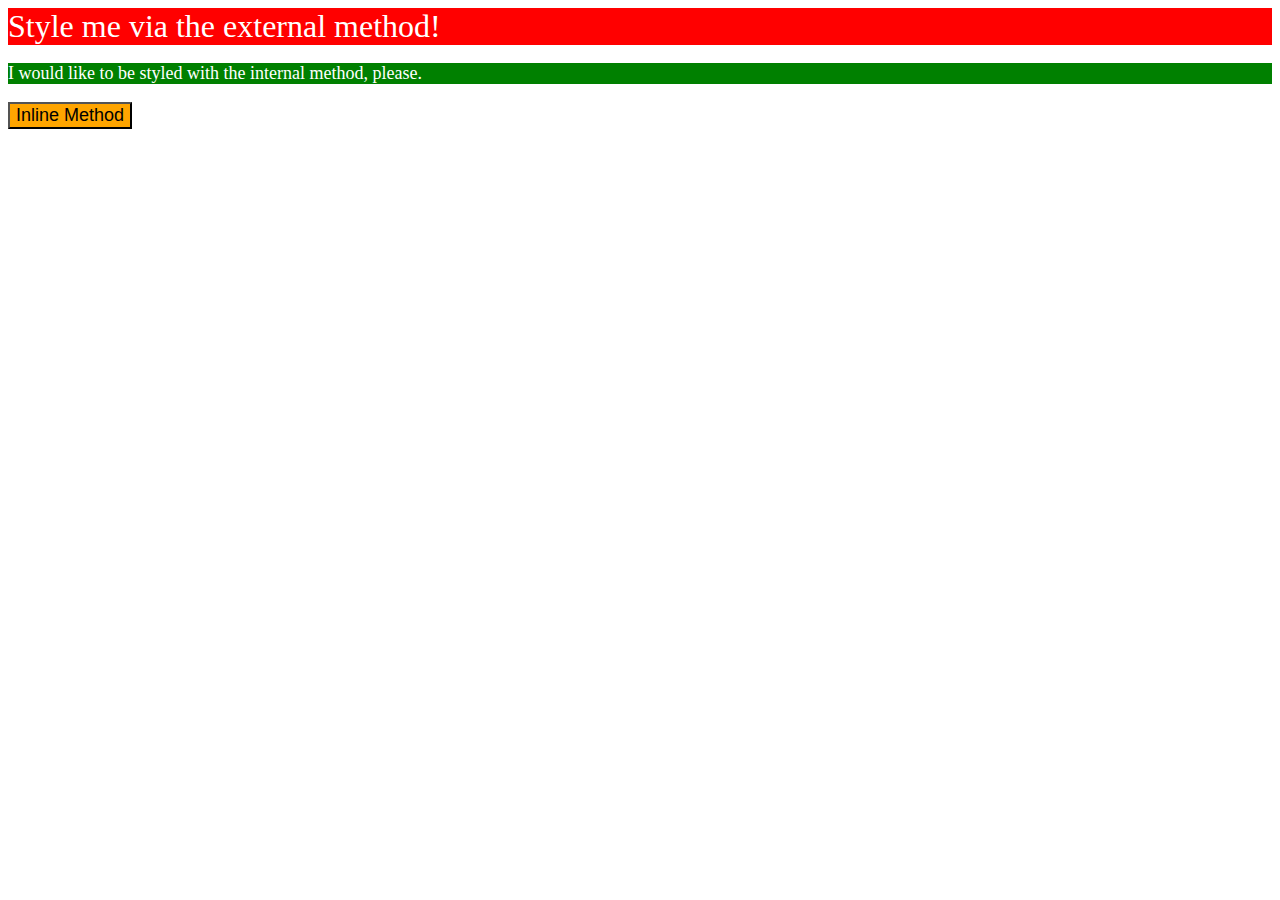
<file: foundations/01-css-methods/index.html>
<!DOCTYPE html>
<html lang="en">
  <head>
    <meta charset="UTF-8">
    <meta http-equiv="X-UA-Compatible" content="IE=edge">
    <meta name="viewport" content="width=device-width, initial-scale=1.0">
    <title>Methods for Adding CSS</title>
    <link rel="stylesheet" href="styles.css" />
    <style type="text/css">
      p{
        background-color: green;
        color: white;
        font-size: 18px;
      }
    </style>
  </head>
  <body>
    <div>Style me via the external method!</div>
    <p>I would like to be styled with the internal method, please.</p>
    <button style="background-color: orange; font-size: 18px;">Inline Method</button>
  </body>
</html>
</file>
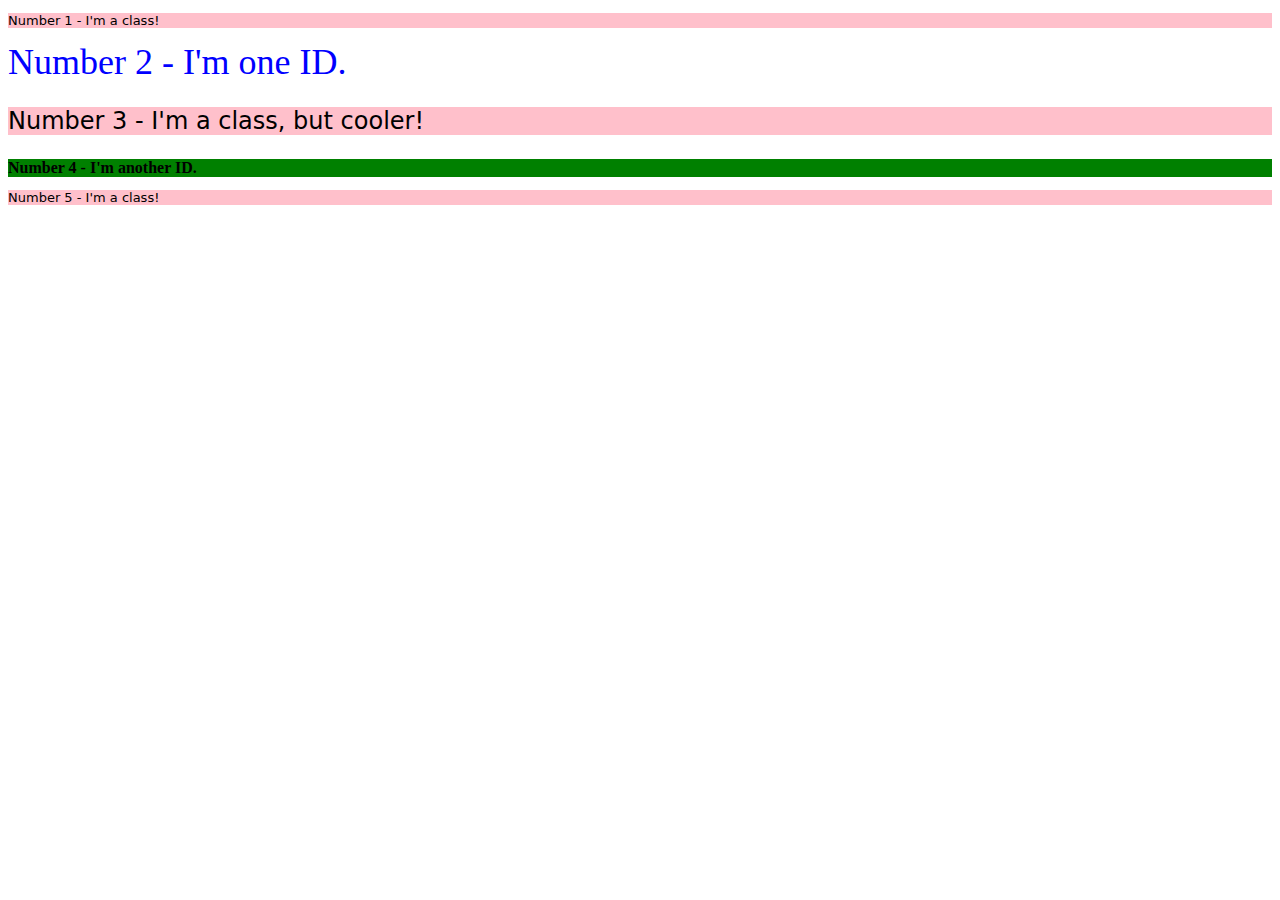
<file: foundations/02-class-id-selectors/index.html>
<!DOCTYPE html>
<html lang="en">
  <head>
    <meta charset="UTF-8">
    <meta http-equiv="X-UA-Compatible" content="IE=edge">
    <meta name="viewport" content="width=device-width, initial-scale=1.0">
    <title>Class and ID Selectors</title>
    <link rel="stylesheet" href="style.css">
  </head>
  <body>
    <p class = "oddp">Number 1 - I'm a class!</p>
    <div id = "second">Number 2 - I'm one ID.</div>
    <p class = "oddp" id ="third"> Number 3 - I'm a class, but cooler!</p>
    <div id = "fourth">Number 4 - I'm another ID.</div>
    <p class ="oddp">Number 5 - I'm a class!</p>
  </body>
</html>
</file>
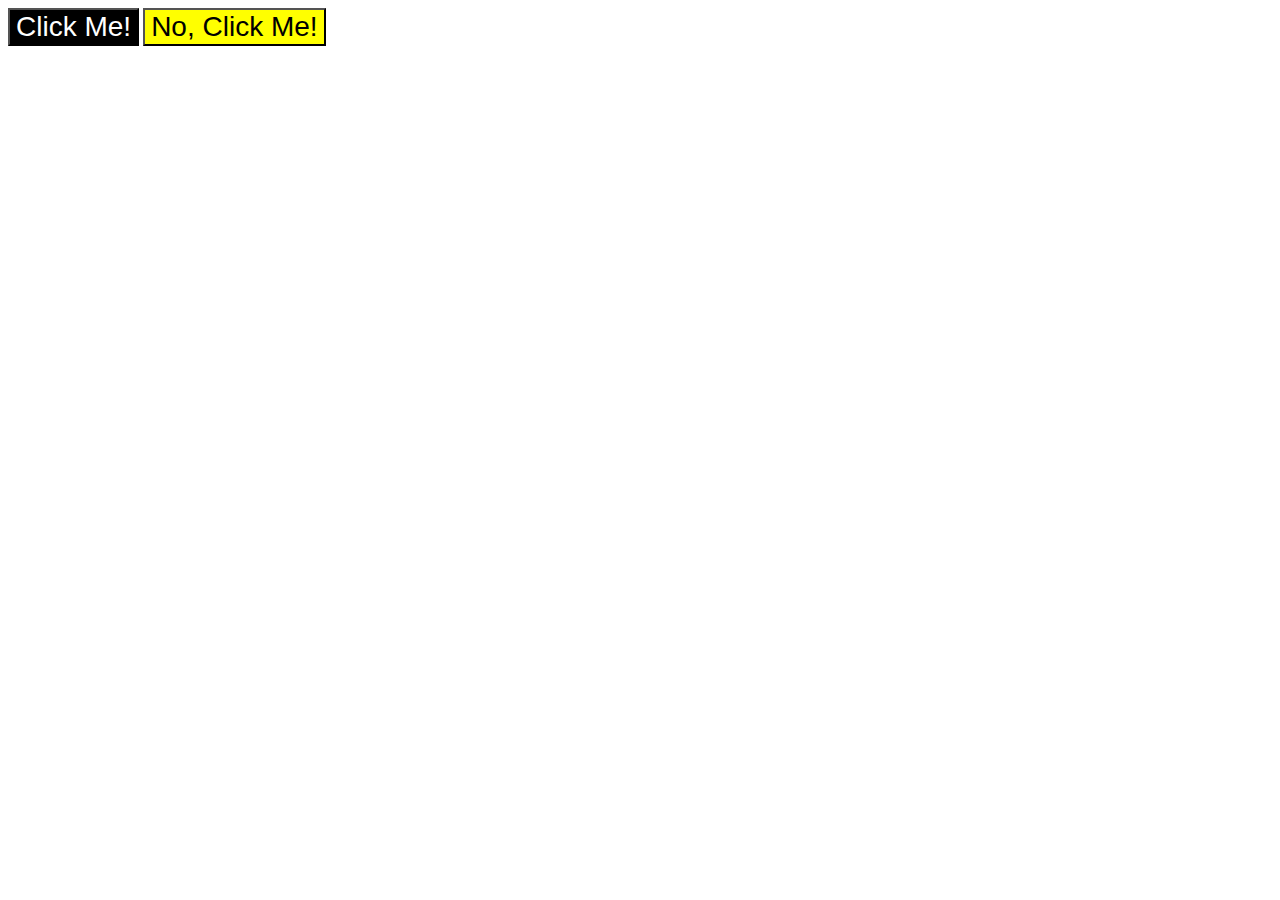
<file: foundations/03-grouping-selectors/index.html>
<!DOCTYPE html>
<html lang="en">
  <head>
    <meta charset="UTF-8">
    <meta http-equiv="X-UA-Compatible" content="IE=edge">
    <meta name="viewport" content="width=device-width, initial-scale=1.0">
    <title>Grouping Selectors</title>
    <link rel="stylesheet" href="style.css">
  </head>
  <body>
    <button class = "first" >Click Me!</button>
    <button class = "two" >No, Click Me!</button>
  </body>
</html>
</file>
<file: foundations/01-css-methods/styles.css>
div{
	background-color: red;
	color: white;
	font-size: 32px;
	text-align: : center;
	fond-weight: bold;
}
</file>
<file: foundations/02-class-id-selectors/style.css>
.oddp {
	background-color: pink;
	font-family: "verdana", "DejaVu Sans";
	font-size: 13px;
}

#second {
	color: blue;
	font-size: 36px;
}

#third {
	font-size: 24px;
}

#fourth {
	background-color: green;
	font-weight: bold;
}
</file>
<file: foundations/03-grouping-selectors/style.css>
.first{
background-color: black;
color: #fff;
}

.two {
background-color: yellow;
}

.first, .two
 {
font-size: 28px;
 font-family: Helvetica, "Times New Roman", sans-serif;
}
</file>
